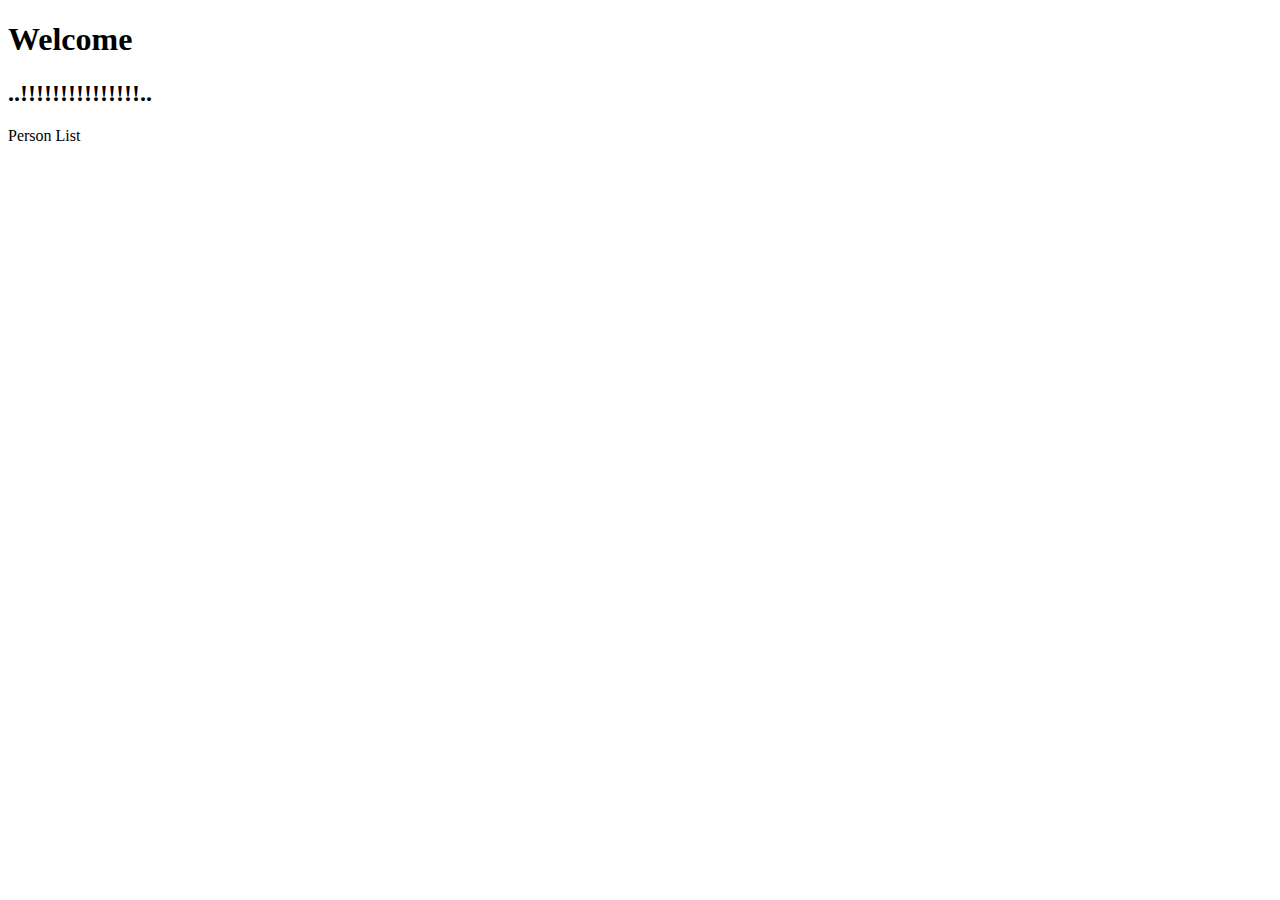
<file: src/main/resources/templates/index.html>
<!DOCTYPE HTML>
<html xmlns:th="http://www.thymeleaf.org">
<head>
<meta charset="UTF-8" />
<title>Thymeleaf</title>
<link rel="stylesheet" type="text/css" th:href="@{/css/style.css}" />
</head>
<body>
	<h1>Welcome</h1>
	<h2 th:utext="${message}">..!!!!!!!!!!!!!!!..</h2>

	<!--  
       
         In Thymeleaf the equivalent of
         JSP's ${pageContext.request.contextPath}/edit.html
         would be @{/edit.html}
          
         -->

	<a th:href="@{/personList}">Person List</a>

</body>

</html>
</file>
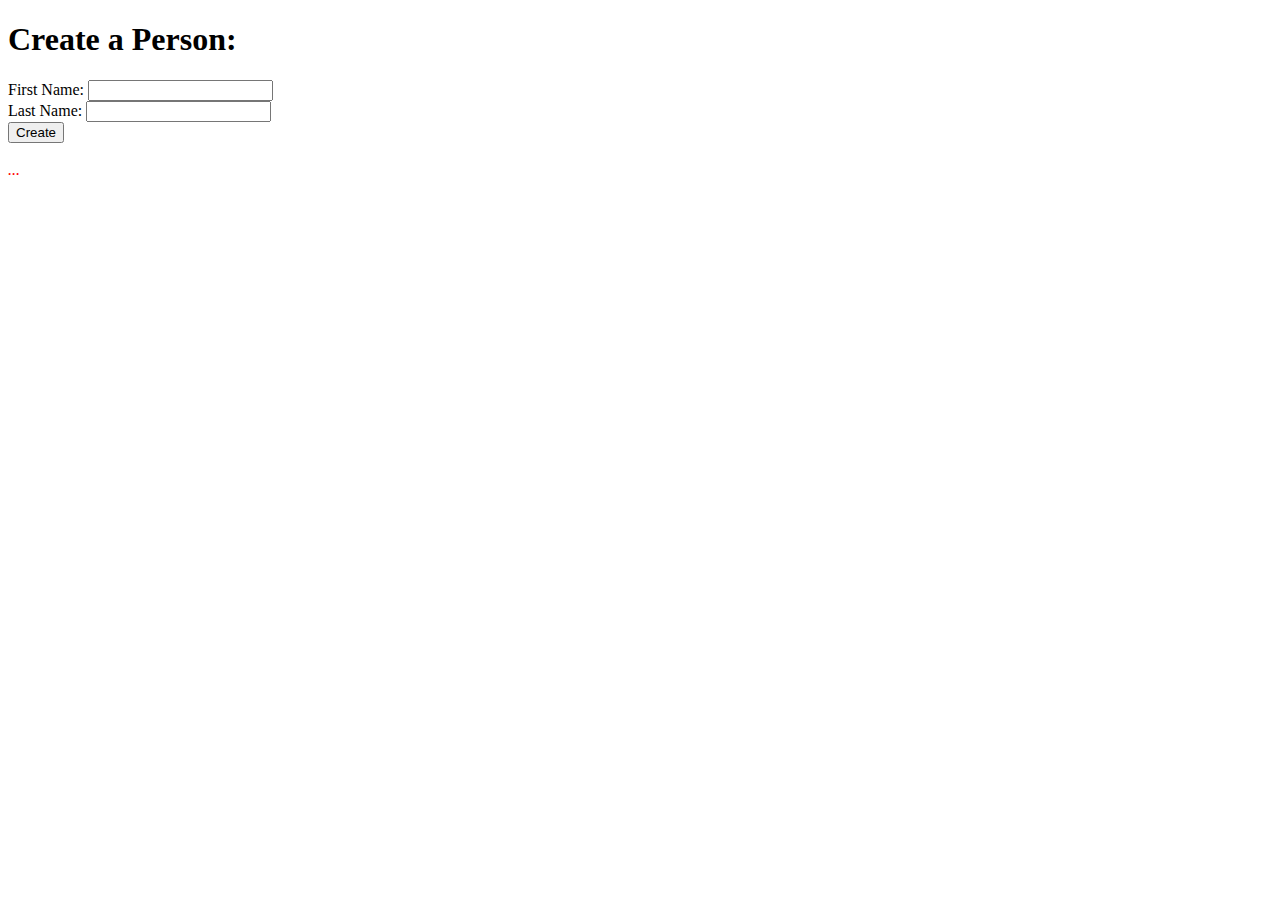
<file: src/main/resources/templates/addPerson.html>
<!DOCTYPE HTML>
<html xmlns:th="http://www.thymeleaf.org">
<head>
<meta charset="UTF-8" />
<title>Add Person</title>
<link rel="stylesheet" type="text/css" th:href="@{/css/style.css}" />
</head>
<body>
	<h1>Create a Person:</h1>

	<!--  
         In Thymeleaf the equivalent of
         JSP's ${pageContext.request.contextPath}/edit.html
         would be @{/edit.html}         
         -->

	<form th:action="@{/addPerson}" th:object="${personForm}" method="POST">
		First Name: <input type="text" th:field="*{firstName}" /> <br />
		Last Name: <input type="text" th:field="*{lastName}" /> <br /> <input
			type="submit" value="Create" />
	</form>

	<br />

	<!-- Check if errorMessage is not null and not empty -->

	<div th:if="${errorMessage}" th:utext="${errorMessage}"
		style="color: red; font-style: italic;">...</div>

</body>
</file>
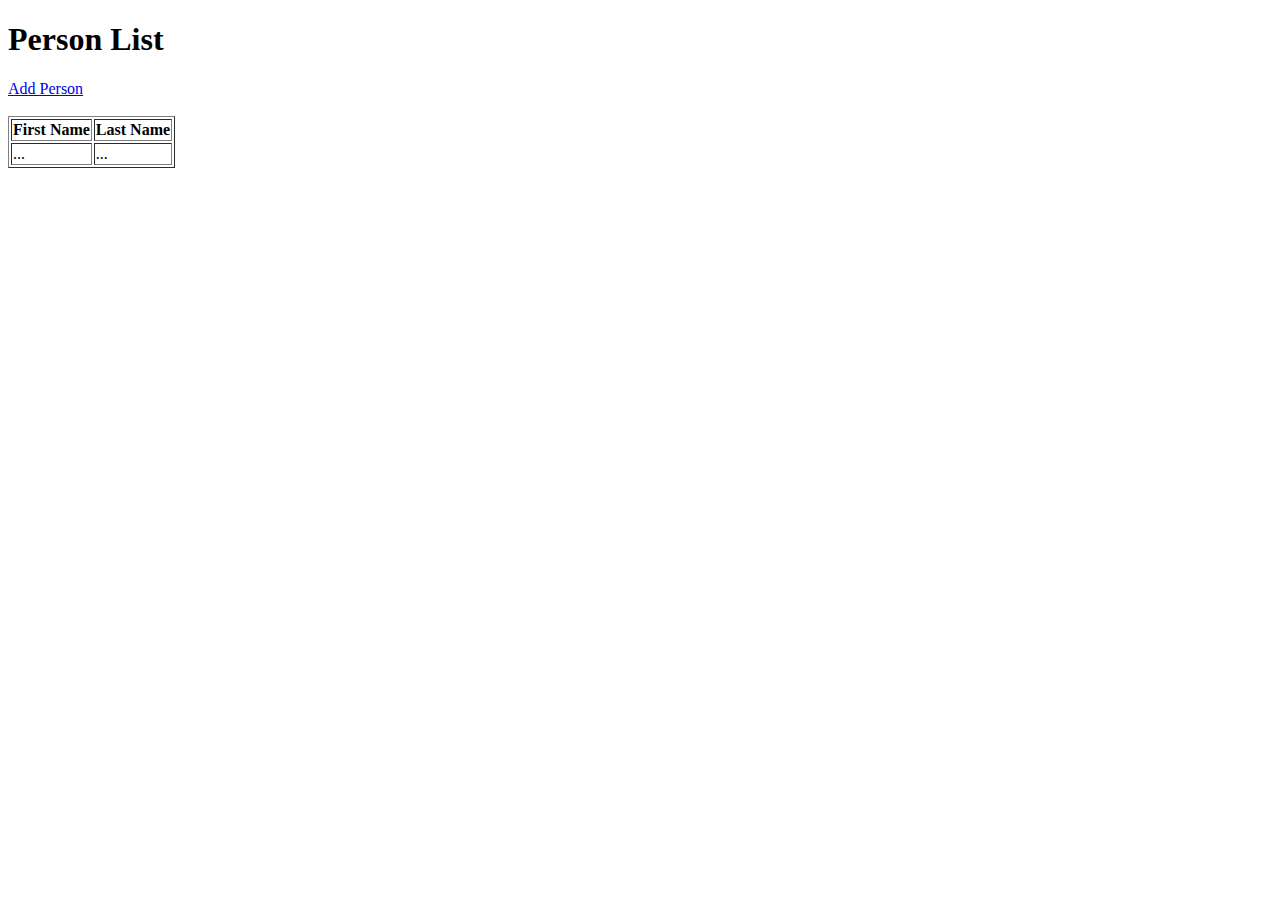
<file: src/main/resources/templates/personList.html>
<!DOCTYPE HTML>
<html xmlns:th="http://www.thymeleaf.org">
<head>
<meta charset="UTF-8" />
<title>Person List</title>
<link rel="stylesheet" type="text/css" th:href="@{/css/style.css}" />
</head>
<body>
	<h1>Person List</h1>
	<a href="addPerson">Add Person</a>
	<br />
	<br />
	<div>
		<table border="1" >
			<tr>
				<th>First Name</th>
				<th>Last Name</th>
			</tr>
			<tr th:each="person : ${persons}">
				<td th:utext="${person.firstName}">...</td>
				<td th:utext="${person.lastName}">...</td>
			</tr>
		</table>
	</div>
</body>
</html>
</file>
